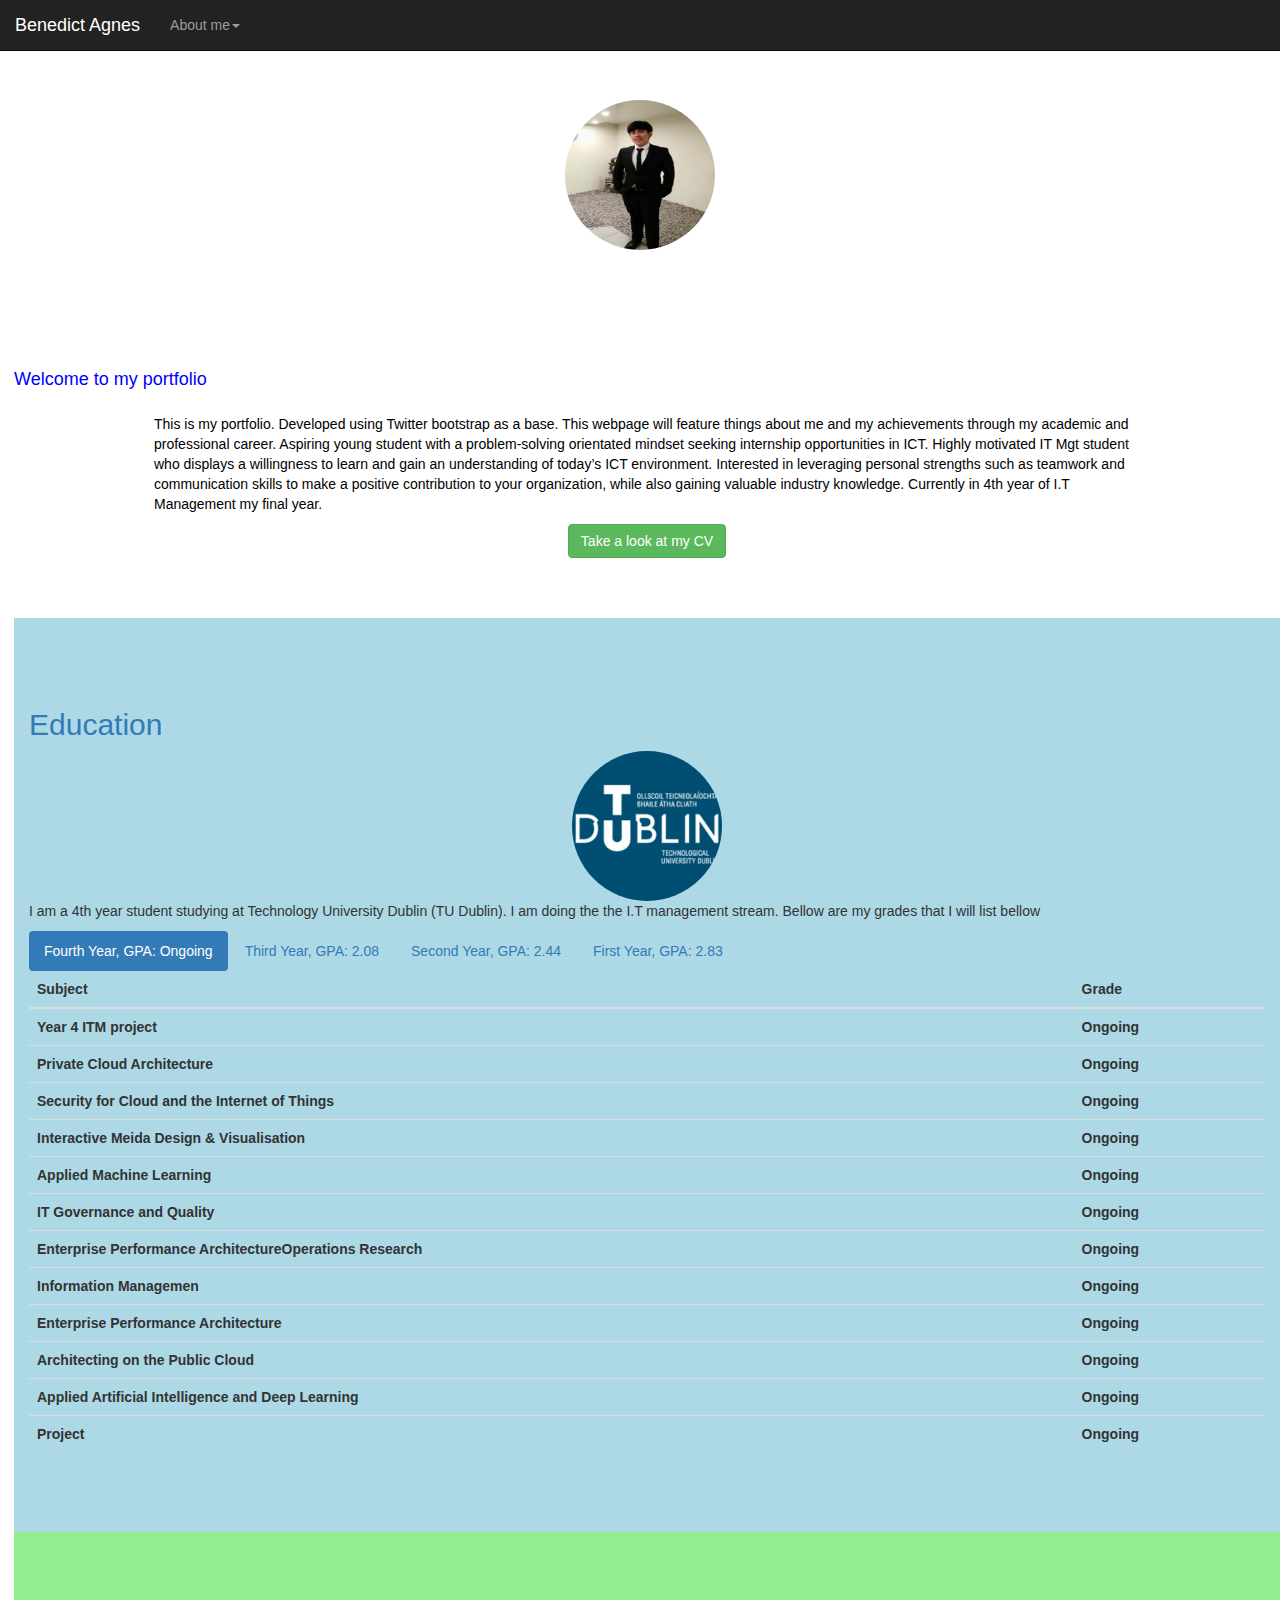
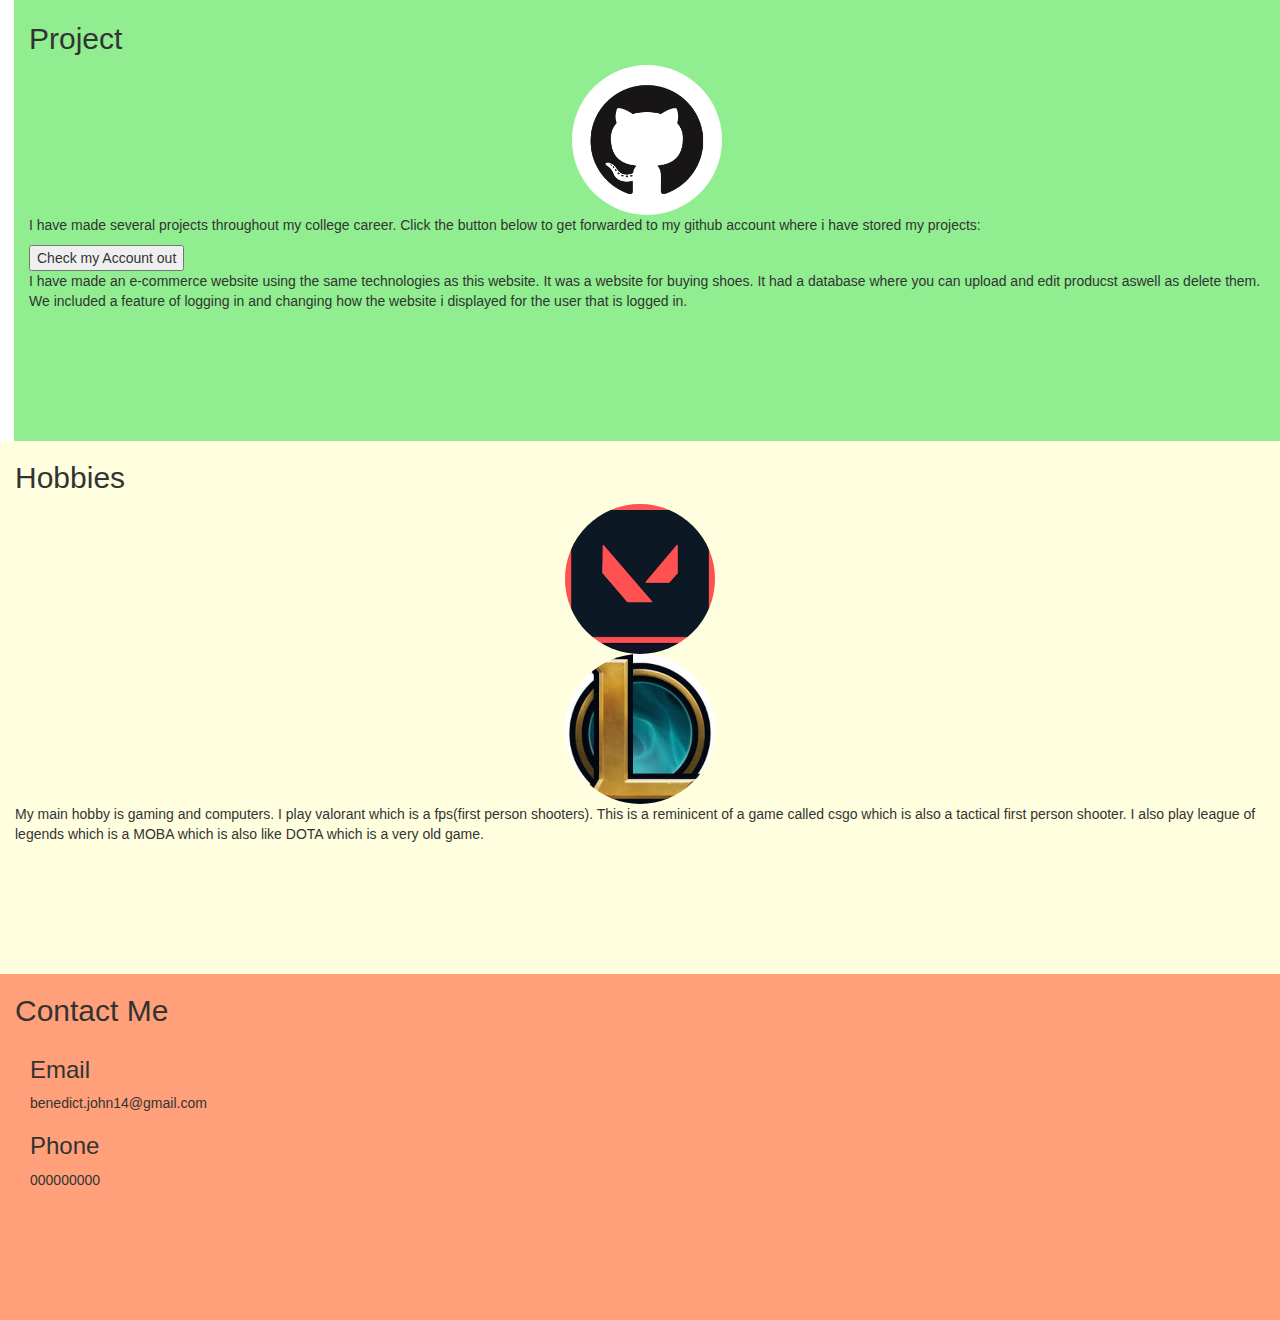
<file: index.html>
<!DOCTYPE html>
<html lung="en">
    <title>CA2 X00147223</title>
    <meta charset="utf-8">
    <meta name="viewport" content="width=device-width, initial-scale=1">
  <link rel="stylesheet" href="https://maxcdn.bootstrapcdn.com/bootstrap/3.4.1/css/bootstrap.min.css">
  <script src="https://ajax.googleapis.com/ajax/libs/jquery/3.5.1/jquery.min.js"></script>
  <script src="https://maxcdn.bootstrapcdn.com/bootstrap/3.4.1/js/bootstrap.min.js"></script>
    
    <link rel="stylesheet" href="style.css">
    <!--------W3Schools nav bar------->
    <body data-spy="scroll" data-target=".navbar" data-offset="50">

        <nav class="navbar navbar-inverse navbar-fixed-top">
          <div class="container-fluid">
            <div class="navbar-header">
                <button type="button" class="navbar-toggle" data-toggle="collapse" data-target="#myNavbar">
                  <span class="icon-bar"></span>
                  <span class="icon-bar"></span>
                  <span class="icon-bar"></span>                        
              </button>
              <a class="navbar-brand" href="#">Benedict Agnes</a>
            </div>
            <div>
              <div class="collapse navbar-collapse" id="myNavbar">
                <ul class="nav navbar-nav">
                    <li class="dropdown"><a class="dropdown-toggle" data-toggle="dropdown" href="#">About me<span class="caret"></span></a>
                        <ul class="dropdown-menu">
                          <li><a href="#education">Education</a></li>
                          <li><a href="#projects">Projects</a></li>
                          <li><a href="#Hobbies">Hobbies</a></li>
                          <li><a href="#contactInfo">Contact Info</a></li>
                          <li><a href="ref.html">Reference</a></li>
                  
                    </ul>
                  </li>
                </ul>
              </div>
            </div>
          </div>
        </nav>    
    <div id= "Profiler" class= "container-fluid">
        <img src="BenAgnes.png" alt="BenedictAgnes" class="img-circle center-block" width="150" height="150">
        </div>

      <header>
          <br>
          <br>
          <h4>Welcome to my portfolio</h4>
          <p> 
            This is my portfolio. Developed using Twitter bootstrap as a base. This webpage will feature things about me and my achievements through my academic and professional career. 
            Aspiring young student with a problem-solving orientated mindset seeking internship opportunities in ICT. 
                Highly motivated IT Mgt student who displays a willingness to learn and gain an understanding of today’s ICT environment.
                Interested in leveraging personal strengths such as teamwork and communication skills to make a positive contribution to your organization, while also gaining valuable industry knowledge.
                Currently in 4th year of I.T Management my final year.
          </p>
            <!--Example template-->
          <div id="homeButtons" class= "container-fluid">
            <a href="Benedict Agnes.docx">
              <button type="button" class="btn btn-success">Take a look at my CV</button>
          </div>
      </header>
      <section>
          <br>
          <br>
          <br>
          <div id ="education" class= "container-fluid">
              <h2>Education</h2>

              <div id= "TuD" class= "container-fluid">
                <a href="https://www.tudublin.ie/" target="_blank">
                    <img src="School.png" alt="TU Dublin Link link" class="img-circle center-block" width="150" height="150">
                    </a>
                </div>

              <p>
                I am a 4th year student studying at Technology University Dublin (TU Dublin). I am doing the the I.T management stream.
                Bellow are my grades that I will list bellow
              </p>
              <!-------Example template------->
              <ul class="nav nav-pills">
                <li class="active">
                  <a href="#1a" data-toggle="tab" aria-expanded="true">Fourth Year, GPA: Ongoing</a>
                </li>
                <li class>
                  <a href="#2a" data-toggle="tab" aria-expanded="false">Third Year, GPA: 2.08</a>
                </li>
                <li class>
                  <a href="#3a" data-toggle="tab" aria-expanded="false">Second Year, GPA: 2.44</a>
                </li>
                <li class>
                  <a href="#4a" data-toggle="tab" aria-expanded="false">First Year, GPA: 2.83</a>
                </li>
              </ul>
              <div class="tab-content clearfix">
                <div class="tab-pane active" id="1a">
                  <table class="table">
                    <thead>
                      <tr>
                        <th>Subject</th>
                        <th>Grade</th>
                      </tr>
                    </thead>
                    <tbody>
                      <!-- ADD subjects here -->
                      <tr>
                        <th>Year 4 ITM project</th>
                        <th>Ongoing</th>
                      </tr>
                      <tr>
                        <th>Private Cloud Architecture</th>
                        <th>Ongoing</th>
                      </tr>
                      <tr>
                        <th>Security for Cloud and the Internet of Things</th>
                        <th>Ongoing</th>
                      </tr>
                      <tr>
                        <th>Interactive Meida Design & Visualisation</th>
                        <th>Ongoing</th>
                      </tr>
                      <tr>
                        <th>Applied Machine Learning</th>
                        <th>Ongoing</th>
                      </tr>
                      <tr>
                        <th>IT Governance and Quality</th>
                        <th>Ongoing</th>
                      </tr>
                      <tr>
                        <th>Enterprise Performance ArchitectureOperations Research</th>
                        <th>Ongoing</th>
                      </tr>
                      <tr>
                        <th>Information Managemen</th>
                        <th>Ongoing</th>
                      </tr>
                      <tr>
                        <th>Enterprise Performance Architecture</th>
                        <th>Ongoing</th>
                      </tr>
                      <tr>
                        <th>Architecting on the Public Cloud</th>
                        <th>Ongoing</th>
                      </tr>
                      <tr>
                        <th>Applied Artificial Intelligence and Deep Learning</th>
                        <th>Ongoing</th>
                      </tr>
                      <tr>
                        <th>Project</th>
                        <th>Ongoing</th>
                      </tr>
                      <!--  end here -->
                    </tbody>
                  </table>
                </div>
                <div class="tab-pane" id="2a">
                  <table class="table">
                    <thead>
                      <tr>
                        <th>Subject</th>
                        <th>Grade</th>
                      </tr>
                    </thead>
                    <tbody>
                      <!-- 3rd Yr -->
                      <tr>
                        <th>Data Analysis</th>
                        <th>C+</th>
                      </tr>
                      <tr>
                        <th>Cloud Services and Distributed Computing</th>
                        <th>C
                        </th>
                      </tr>
                      <tr>
                        <th>Advanced Database Technologies</th>
                        <th>C</th>
                      </tr>
                      <tr>
                        <th>Operating Systems</th>
                        <th>C</th>
                      </tr>
                      <tr>
                        <th>Advanced Routing & Switching</th>
                        <th>D</th>
                      </tr>
                      <tr>
                        <th>Experiential Learning</th>
                        <th>PS</th>
                      </tr>
                      <tr>
                        <th>Server-side Wed Development</th>
                        <th>C+</th>
                      </tr>
                      <!--  end here -->
                    </tbody>
                  </table>
                </div>
                <div class="tab-pane" id="3a">
                  <table class="table">
                    <thead>
                      <tr>
                        <th>Subject</th>
                        <th>Grade</th>
                      </tr>
                    </thead>
                    <tbody>
                      <!-- 2nd Yr-->
                      <tr>
                        <th>Network Fundementals</th>
                        <th>B</th>
                      </tr>
                      <tr>
                          <th>Adv Database Technologies</th>
                        <th>C</th>
                      </tr>
                      <tr>
                        <th>Discrete Mathematics 2</th>
                        <th>B-</th>
                      </tr>
                      <tr>
                        <th>Client-side Wed Development</th>
                        <th>C+</th>
                      </tr>
                      <tr>
                        <th>Software Quality Assurance And Testing</th>
                        <th>C+</th>
                      </tr>
                      <tr>
                        <th>IT Services Mngt</th>
                        <th>D</th>
                      </tr>
                      <tr>
                        <th>Database Admin & Analysis</th>
                        <th>C+</th>
                      </tr>
                      <tr>
                        <th>IT Scripting & Automation</th>
                        <th>D</th>
                      </tr>
                      <tr>
                        <th>Management Science</th>
                        <th>B</th>
                      </tr>
                      <tr>
                        <th>Routing & Switching Essentials</th>
                        <th>C+</th>
                      </tr>
                      <tr>
                        <th>Project</th>
                        <th>B+</th>
                      </tr>
                      <tr>
                        <th>Information Security</th>
                        <th>C</th>
                      </tr>
                      <!-- end -->
                    </tbody>
                  </table>
                </div>
                <div class="tab-pane" id="4a">
                  <table class="table">
                    <thead>
                      <tr>
                        <th>Subject</th>
                        <th>Grade</th>
                      </tr>
                    </thead>
                    <tbody>
                      <!-- 1st Yr -->
                      <tr>
                        <th>Business & Information Sys</th>
                        <th>C+</th>
                      </tr>
                      <tr>
                        <th>Computer Architecture</th>
                        <th>B+</th>
                      </tr>
                      <tr>
                        <th>Software Development 1</th>
                        <th>A</th>

                      </tr>
                      <tr>
                        <th>Learning to Learn at 3rd Lvl</th>
                        <th>B</th>    
                      </tr>
                      <tr>
                        <th>Social Media Communications</th>
                        <th>C+</th>
                      </tr>
                      <tr>
                        <th>Fundamentals of Interface and Web Design</th>
                        <th>B+</th>

                      </tr>
                      <tr>
                        <th>Discrete Mathematics 1</th>
                        <th>C</th>
                      </tr>
                      <tr>
                        <th>Database Fundamentals</th>
                        <th>C</th>
                      </tr>
                      <tr>
                        <th>Statistics</th>
                        <th>B</th>
                      </tr>
                      <tr>
                        
                        <th>Operating Syst Fundamentals</th>
                        <th>B+</th>
                      </tr>
                      <tr>
                        
                        <th>Object Oriented Systems Analysis</th>
                        <th>B</th>
                      </tr>
                      <tr>
                        <th>Software Development 2</th>
                        <th>D</th>
                      </tr>
                      <!-- end  -->
                    </tbody>
                  </table>
                </div>
              </div>
            <br>
            <br>
            <br>
          </div>

          <div id ="projects" class= "container-fluid">
            <h2>Project</h2>
            <div id= "Github" class= "container-fluid">
                <a href="https://github.com/" target="_blank">
                    <img src="GitHub.png" alt="Github link" class="img-circle center-block" width="150" height="150">
                    </a>
                </div>
            <p>
              I have made several projects throughout my college career.
              Click the button below to get forwarded to my github account where i have stored my projects:

              <form action="https://github.com/BenedictAgnes">
                <input type="submit" value="Check my Account out" />
            </form>

            I have made an e-commerce website using the same technologies as this website. It was a website for buying shoes. It had a database where you can upload and edit producst aswell as delete them.
            We included a feature of logging in and changing how the website i displayed for the user that is logged in.

            </p>
          <br>
          <br>
          <br>
          <br>
          <br>
          <br>
        </div>

        <div id ="Hobbies" class= "container-fluid">
            <h2>Hobbies</h2>
            <div id= "Games" class= "container-fluid">
                <a href="https://playvalorant.com/en-us/" target="_blank">
                    <img src="valorant.png" alt="valorant link" class="img-circle center-block" width="150" height="150">
                    </a>
                
                <a href="https://eu.leagueoflegends.com/en-us/" target="_blank">
                    <img src="league.jpg" alt="valorant link" class="img-circle center-block" width="150" height="150">
                    </a>
                </div>
            <p>
              My main hobby is gaming and computers. I play valorant which is a fps(first person shooters). This is a reminicent of a game called csgo which is also a tactical first person shooter.
              I also play league of legends which is a MOBA which is also like DOTA which is a very old game.

            </p>
          <br>
          <br>
          <br>
          <br>
          <br>
          <br>
        </div>

        <div id ="contactInfo" class= "container-fluid">
            <h2>Contact Me</h2>
            <div id= "Contacts" class= "container-fluid">
               <h3>Email</h3>
               <p>benedict.john14@gmail.com</p>
               <h3>Phone</h3>
               <p>000000000</p>
               </div>
               <br>
          <br>
          <br>
          <br>
          <br>
          <br>
        </div>
               
      </secton>

      </body>
</html>
</file>
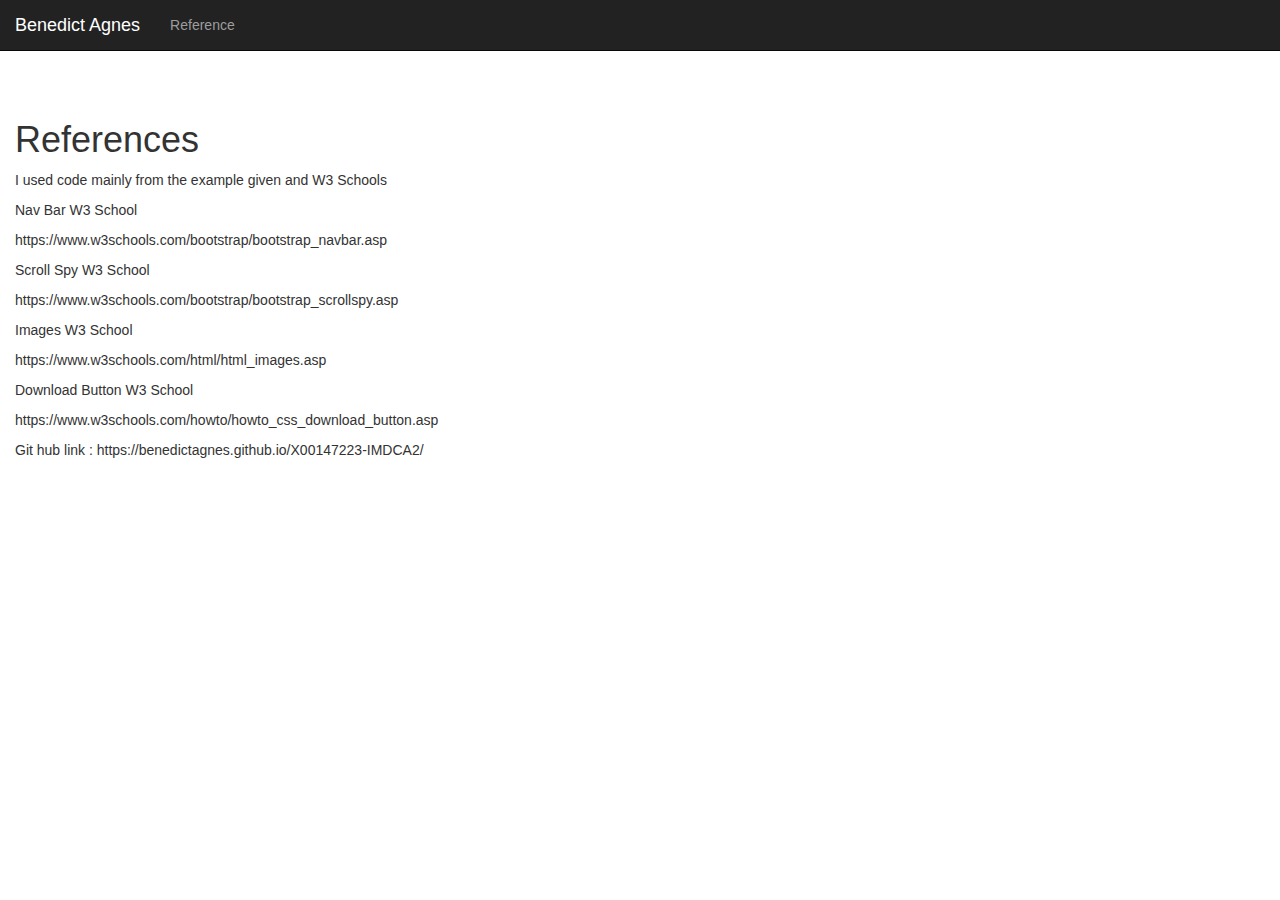
<file: ref.html>
<!DOCTYPE html>
<html lung="en">
    <title>CA2 X00147223</title>
    <meta charset="utf-8">
    <meta name="viewport" content="width=device-width, initial-scale=1">
  <link rel="stylesheet" href="https://maxcdn.bootstrapcdn.com/bootstrap/3.4.1/css/bootstrap.min.css">
  <script src="https://ajax.googleapis.com/ajax/libs/jquery/3.5.1/jquery.min.js"></script>
  <script src="https://maxcdn.bootstrapcdn.com/bootstrap/3.4.1/js/bootstrap.min.js"></script>
    
    <link rel="stylesheet" href="style.css">
    <!--------W3Schools nav bar------->
    <body data-spy="scroll" data-target=".navbar" data-offset="50">

        <nav class="navbar navbar-inverse navbar-fixed-top">
          <div class="container-fluid">
            <div class="navbar-header">
                <button type="button" class="navbar-toggle" data-toggle="collapse" data-target="#myNavbar">
                  <span class="icon-bar"></span>
                  <span class="icon-bar"></span>
                  <span class="icon-bar"></span>                        
              </button>
              <a class="navbar-brand" href="index.html">Benedict Agnes</a>
            </div>
            <div>
              <div class="collapse navbar-collapse" id="myNavbar">
                <ul class="nav navbar-nav">
    
                          <li><a href="ref.html">Reference</a></li>
                  
                    </ul>
                  </li>
                </ul>
              </div>
            </div>
          </div>
        </nav> 
</head>
<body>
    <div id="refbody" class= "container-fluid">
    <h1>References</h1>
    <p>I used code mainly from the example given and W3 Schools</p>
    <p>Nav Bar W3 School</p>
    <p>https://www.w3schools.com/bootstrap/bootstrap_navbar.asp</p>

    <p>Scroll Spy W3 School</p>
    <p>https://www.w3schools.com/bootstrap/bootstrap_scrollspy.asp</p>

    <p>Images W3 School</p>
    <p>https://www.w3schools.com/html/html_images.asp</p>

    <p>Download Button W3 School</p>
    <p>https://www.w3schools.com/howto/howto_css_download_button.asp</p>

    <p>Git hub link : https://benedictagnes.github.io/X00147223-IMDCA2/</p>

</div>
</body>
</html>
</file>
<file: style.css>
#aboutme, #education, #projects, #hobbies, #experience, #contactMe, header{
    margin-left: 1em;
    padding-top: 5em;
}

header{
    color: blue;
}

header p{
    color: black;
    padding: 1em 10em 0em 
}

#homeButtons{
    display: table;
    margin: 0 auto;
}

#Profiler{
    padding-top: 100px;
    text-align: center;
    }

#education {
    background-color: lightblue;
}

#projects {
    background-color: lightgreen;
}

#Hobbies {
    background-color: lightyellow;
}

#contactInfo {
    background-color: lightsalmon;
}

#refbody {
    padding-top: 100px;
    
}
</file>
